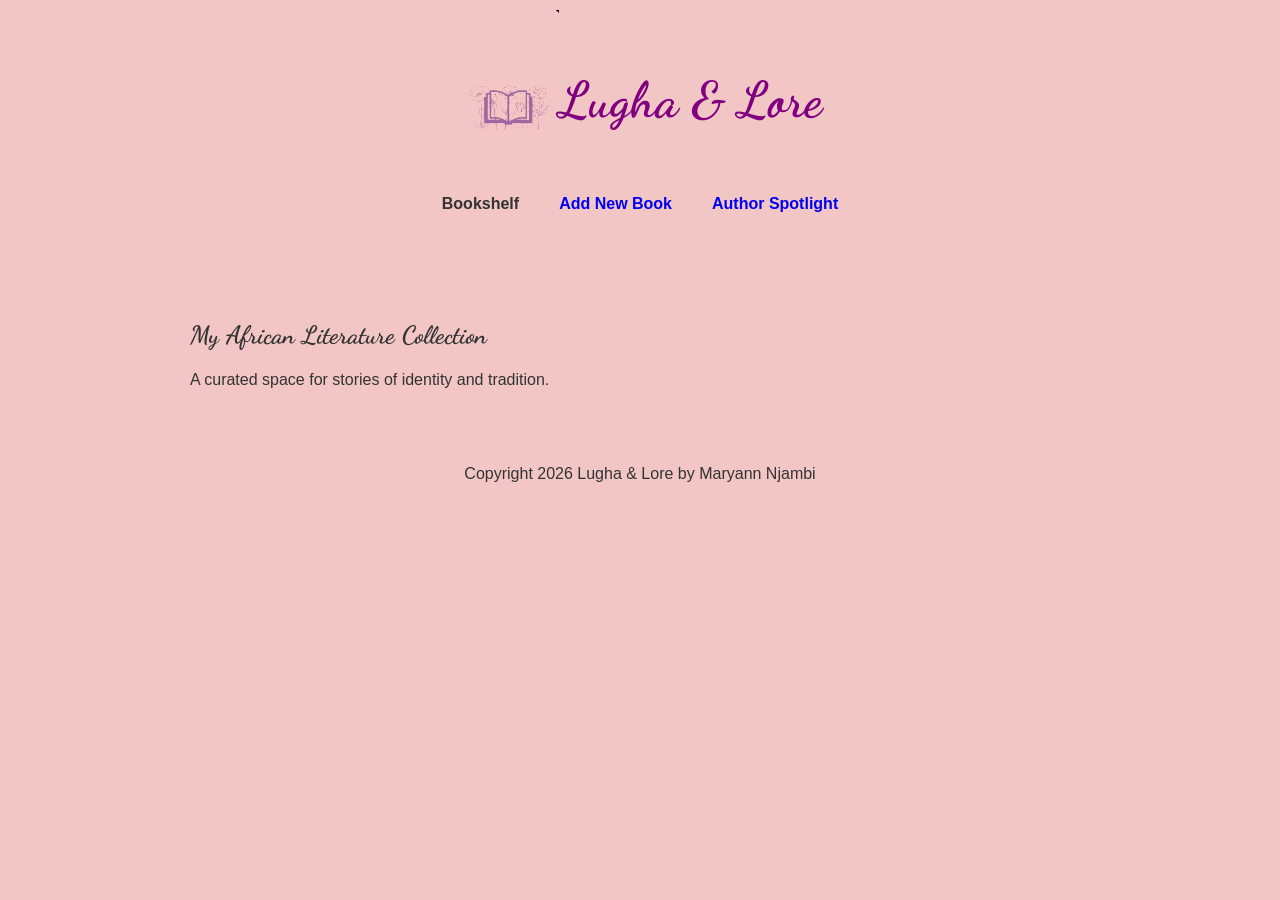
<file: index.html>
<!doctype html>
<html lang="en">
  <head>
    <meta charset="UTF-8" />
    <meta name="viewport" content="width=device-width, initial-scale=1.0" />
    <title>Lugha & Lore | My Bookshelf</title>
    <link rel="preconnect" href="https://fonts.googleapis.com" />
    <link rel="preconnect" href="https://fonts.gstatic.com" crossorigin />
    <link
      href="https://fonts.googleapis.com/css2?family=Dancing+Script:wght@400...70
0&family=Lobster+Two:ital,wght@0,400;0,700;1,400;1,700&family=Playwrite+BR:wght@100..40
0&display=swap"
      rel="stylesheet"
    />
    <link rel="stylesheet" href="styles.css" />
  </head>
  <body>
    <header>
      <div class="logo-container">
        <img
          src="HeaderLogo.jpg"
          alt="Lugha and Lore Logo"
          class="header-logo"
        />
        <div class="text-group">
          <h1>Lugha & Lore</h1>
        </div>
      </div>
      <nav>
        <ul>
          <li><a href="index.html" class="active">Bookshelf</a></li>
          <li><a href="add-book.html">Add New Book</a></li>
          <li><a href="spotlight.html">Author Spotlight</a></li>
        </ul>
      </nav>
    </header>
    <main>
      <section id="intro">
        <h2>My African Literature Collection</h2>
        <p>A curated space for stories of identity and tradition.</p>
      </section>

      <!-- JavaScript inject book cards -->
      <section id="book-display-area" class="grid-container"></section>
    </main>
    <footer>
      <p>Copyright 2026 Lugha & Lore by Maryann Njambi</p>
    </footer>

    <script src="script.js"></script>
  </body>
</html>
</file>
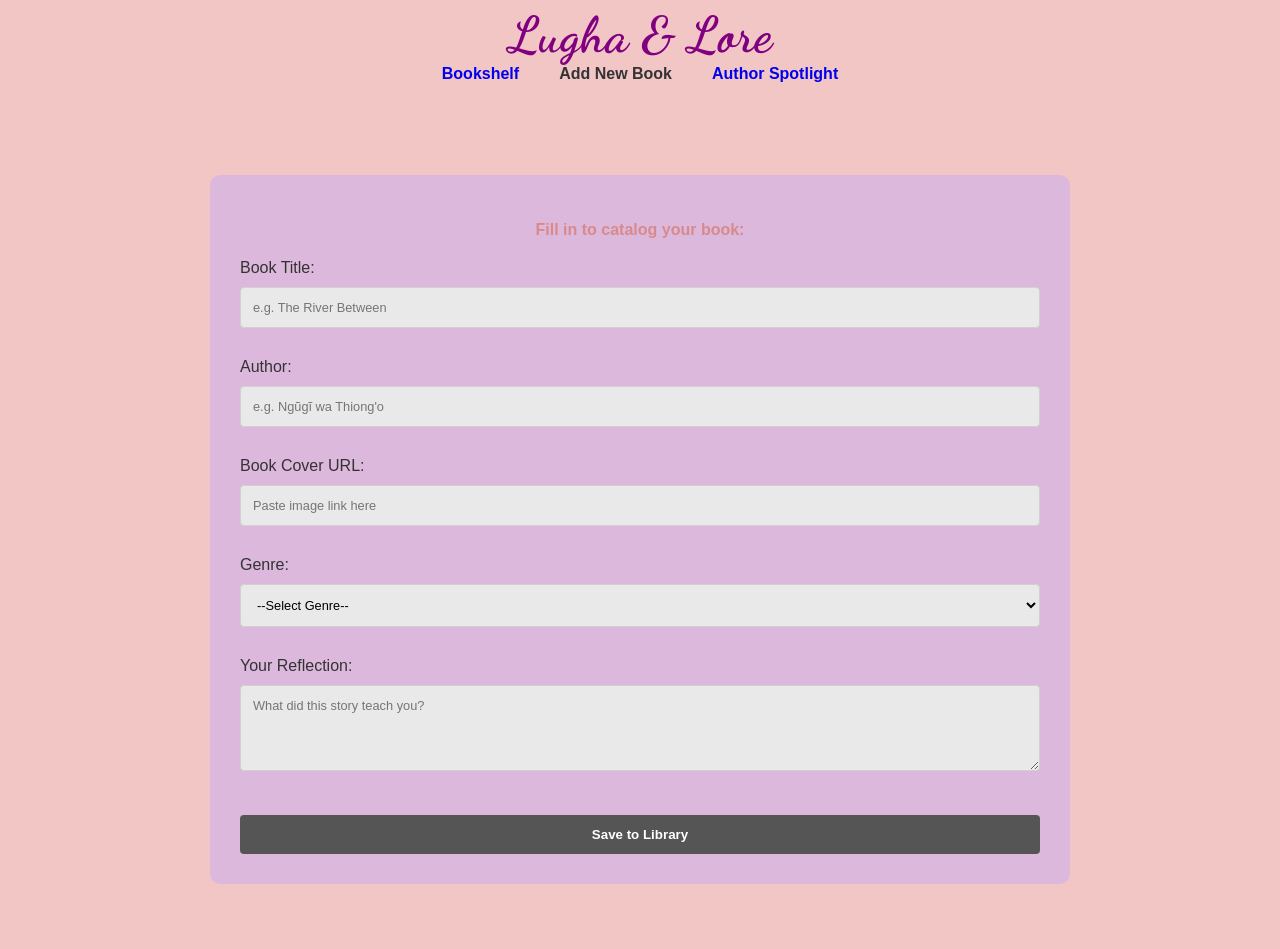
<file: add-book.html>
<!doctype html>
<html lang="en">
  <head>
    <meta charset="UTF-8" />
    <meta name="viewport" content="width=device-width, initial-scale=1.0" />
    <title>Lugha & Lore | Add Book</title>
    <link
      href="https://fonts.googleapis.com/css2?family=Dancing+Script:wght@400..70
0&family=Lobster+Two:ital,wght@0,400;0,700;1,400;1,700&family=Playwrite+BR:wght@100..40
0&display=swap"
      rel="stylesheet"
    />
    <link rel="stylesheet" href="styles.css" />
  </head>
  <body>
    <header>
      <h1>Lugha & Lore</h1>
      <nav>
        <ul>
          <li><a href="index.html">Bookshelf</a></li>
          <li><a href="add-book.html" class="active">Add New Book</a></li>
          <li><a href="spotlight.html">Author Spotlight</a></li>
        </ul>
      </nav>
    </header>
    <!-- creating form -->
    <main class="form-page-wrapper">
      <section class="form-container">
        <p class="form-title">Fill in to catalog your book:</p>
        <form id="book-form">
          <div class="input-group">
            <label for="title">Book Title:</label>
            <input
              type="text"
              id="title"
              required
              placeholder="e.g. The River Between"
            />
          </div>
          <div class="input-group">
            <label for="author">Author:</label>
            <input
              type="text"
              id="author"
              required
              placeholder="e.g. Ngũgĩ wa Thiong'o"
            />
          </div>
          <div class="input-group">
            <label for="coverUrl">Book Cover URL:</label>
            <input
              type="text"
              id="coverUrl"
              placeholder="Paste image link here"
            />
          </div>

          <div class="input-group">
            <label for="genre">Genre:</label>
            <select id="genre" required>
              <option value="">--Select Genre--</option>
              <option value="Afrofantasy">Afrofantasy</option>
              <option value="Classic">Classic Literature</option>
              <option value="Contemporary">Contemporary Fiction</option>
              <option value="Traditional">Traditional Folklore</option>
            </select>
          </div>
          <div class="input-group">
            <label for="review">Your Reflection:</label>
            <textarea
              id="review"
              rows="4"
              placeholder="What did this story teach you?"
            ></textarea>
          </div>

          <button type="submit" id="save-btn">Save to Library</button>
        </form>
        <div id="message-area"></div>
      </section>
    </main>
    <script src="script.js"></script>
  </body>
</html>
</file>
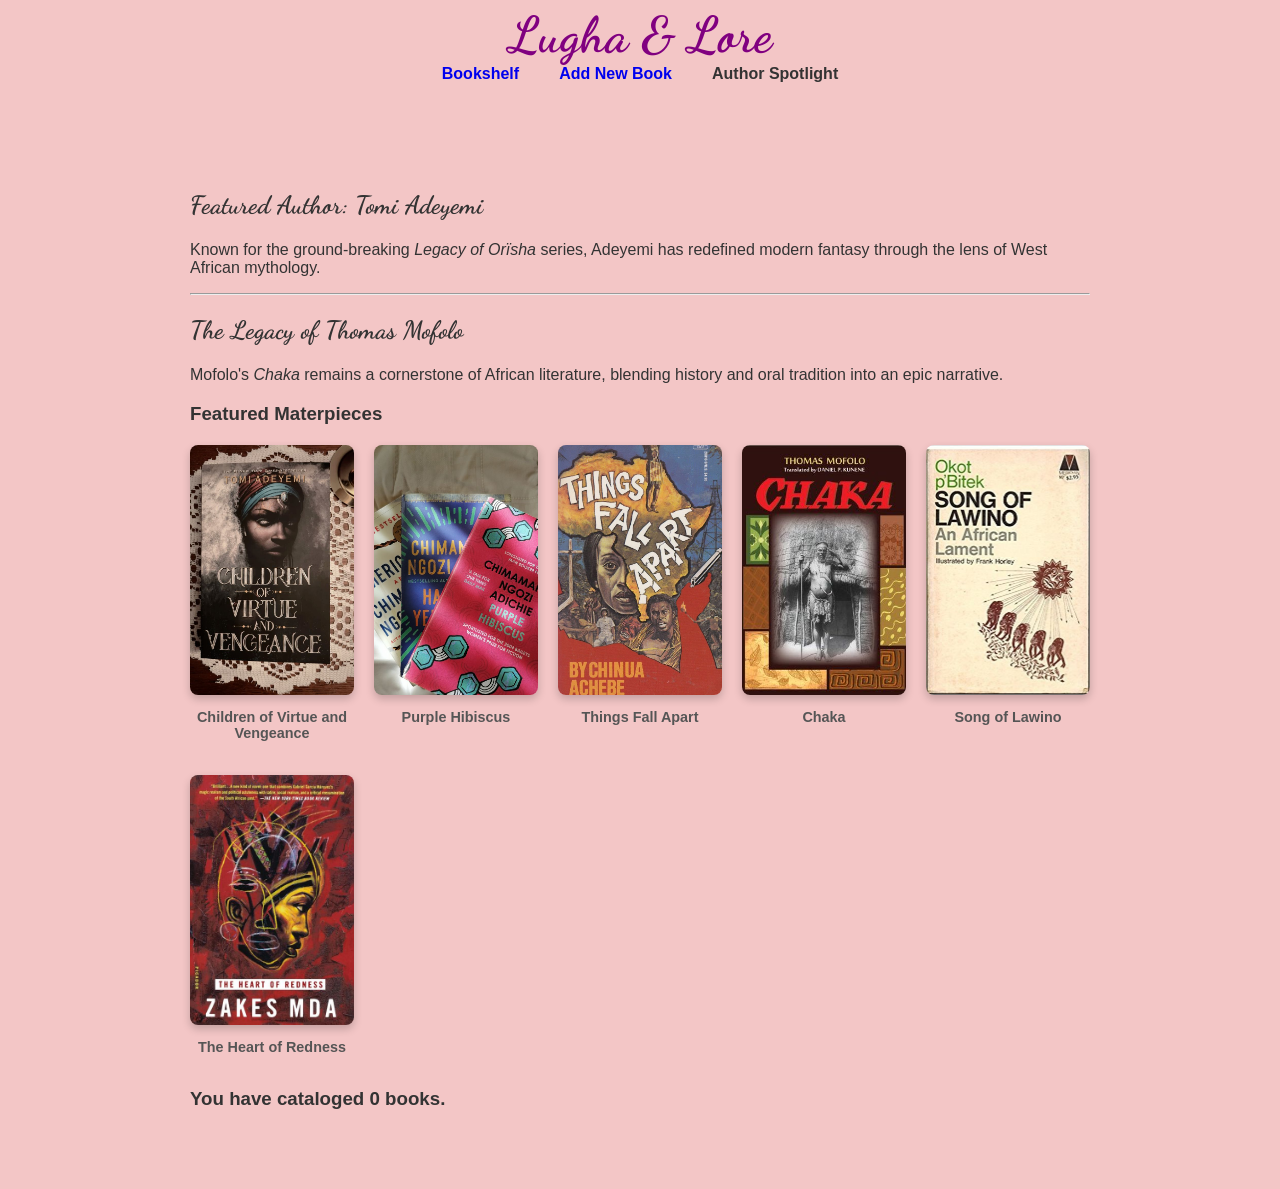
<file: spotlight.html>
<!doctype html>
<html lang="en">
  <head>
    <meta charset="UTF-8" />
    <meta name="viewport" content="width=device-width, initial-scale=1.0" />
    <title>Lugha & Lore | Spotlight</title>
    <link
      href="https://fonts.googleapis.com/css2?family=Dancing+Script:wght@400..70
0&family=Lobster+Two:ital,wght@0,400;0,700;1,400;1,700&family=Playwrite+BR:wght@100..40
0&display=swap"
      rel="stylesheet"
    />
    <link rel="stylesheet" href="styles.css" />
  </head>
  <body>
    <header>
      <h1>Lugha & Lore</h1>
      <nav>
        <ul>
          <li><a href="index.html">Bookshelf</a></li>
          <li><a href="add-book.html">Add New Book</a></li>
          <li><a href="spotlight.html" class="active">Author Spotlight</a></li>
        </ul>
      </nav>
    </header>
    <main>
      <section class="spotlight-content">
        <h2>Featured Author: Tomi Adeyemi</h2>
        <p>
          Known for the ground-breaking <em>Legacy of Orïsha</em> series,
          Adeyemi has redefined modern fantasy through the lens of West African
          mythology.
        </p>
        <hr />
        <h2>The Legacy of Thomas Mofolo</h2>
        <p>
          Mofolo's <em>Chaka</em> remains a cornerstone of African literature,
          blending history and oral tradition into an epic narrative.
        </p>
      </section>
      <section class="image-gallery">
        <h3>Featured Materpieces</h3>
        <div class="gallery-grid">
          <div class="gallery-item">
            <img src="Tomi.jpg" alt="Book Cover 1" />
            <p>Children of Virtue and Vengeance</p>
          </div>
          <div class="gallery-item">
            <img src="Chimamanda.jpg" alt="Book Cover 2" />
            <p>Purple Hibiscus</p>
          </div>
          <div class="gallery-item">
            <img src="Chinua.jpg" alt="Book Cover 3" />
            <p>Things Fall Apart</p>
          </div>
          <div class="gallery-item">
            <img src="Chaka.jpg" alt="book Cover 4" />
            <p>Chaka</p>
          </div>
          <div class="gallery-item">
            <img src="Lawino.jpg" alt="Book Cover 5" />
            <p>Song of Lawino</p>
          </div>
          <div class="gallery-item">
            <img src="HeartRedness.jpg" alt="Book Cover 6" />
            <p>The Heart of Redness</p>
          </div>
        </div>
      </section>
      <div id="spotlight-stats"></div>
    </main>
    <script src="script.js"></script>
  </body>
</html>
</file>
<file: styles.css>
:root {
  --primary-dark: #2c3e50;
  --accent-red: #d88a8a;
  --bg-light: #f4f7f6;
  --input-grey: #e9e9e9;
  --text-color: #333;
}
body {
  font-family: Arial, Helvetica, sans-serif;
  background-color: #f3c6c6;
  color: var(--text-color);
  margin: 0;
  padding: 0;
}
.logo-container {
  display: flex;
  align-items: center;
  justify-content: center;
  width: 100%;
  margin-bottom: 0;
}

.header-logo {
  height: 180px;
  width: auto;
  object-fit: contain;
  mix-blend-mode: multiply;
  filter: contrast(150%);
  display: block;
  margin: 0;
}
h2 {
  font-family: "dancing script";
  font-size: 25px;
}
/* 3. NAVIGATION */
header {
  background-color: var(--white);
  display: flex;
  justify-content: space-between;
  align-items: center;
  flex-direction: column;
  gap: 5px;
  padding: 10px 0;
}
header h1 {
  margin: 0;
  line-height: 1;
  font-size: 50px;
  color: purple;
  font-family: "dancing script";
}
nav ul {
  display: flex; /* Align items in a row */
  justify-content: center; /* Center them horizontally */
  list-style: none;
  margin-top: 0;
  padding: 0;
}

nav a {
  text-decoration: none; /* Remove underlines */
  margin: 0 20px;
  font-weight: bold;
  transition: color 0.3s;
}
nav a:hover,
nav a.active {
  color: var(--accent-pink);
}
/* main content area */
main {
  max-width: 900px;
  margin: 40px auto;
  padding: 20px;
}
.gallery-grid {
  display: grid;
  grid-template-columns: repeat(auto-fit, minmax(150px, 1fr));
  gap: 20px;
  margin-top: 20px;
}

.gallery-item {
  text-align: center;
}

.gallery-item img {
  width: 100%;
  height: 250px; /* Keeps all images the same height */
  object-fit: cover; /* Prevents the pictures from looking stretched */
  border-radius: 8px;
  box-shadow: 0 4px 8px rgba(0, 0, 0, 0.2);
  transition: transform 0.3s;
}

.gallery-item img:hover {
  transform: scale(1.05); /* Slight zoom effect when hovering */
}

.gallery-item p {
  margin-top: 10px;
  font-size: 0.9rem;
  font-weight: bold;
  color: #555;
}

/* 5. THE FORM */
.form-page-wrapper {
  display: flex;
  justify-content: center;
  align-items: center;
  min-height: 80vh;
}
.form-container {
  background-color: rgb(220, 184, 220);
  padding: 30px;
  border-radius: 10px;
  max-width: 800px;
  width: 90%;
  box-shadow: rgba(0, 0, 0, 0.1);
}
.form-title {
  color: #d88a8a;
  text-align: center;
  font-weight: bold;
  margin-bottom: 20px;
}
.input-group {
  margin-bottom: 20px;
  text-align: left;
}
.input-group-label {
  display: block;
  font-size: 0.85rem;
  color: black;
  margin-bottom: 5px;
}

.input-group input,
.input-group select,
.input-group textarea {
  width: 100%; /* Make inputs full width of the container */
  padding: 12px;
  margin: 10px 0; /* Adds space between inputs */
  border: 1px solid #d1d1d1;
  border-radius: 4px;
  background-color: #e9e9e9;
  font-size: 0.8rem;
  font-family: Arial, Helvetica, sans-serif;
  box-sizing: border-box;
}

button {
  width: 100%;
  padding: 12px;
  background-color: #555;
  color: white;
  border: none;
  border-radius: 4px;
  cursor: pointer;
  font-weight: bold;
  margin-top: 10px; /* Shows the hand icon on hover */
}
.button:hover {
  background-color: #333;
}
/* 6. BOOKSHELF GRID (For index.html) */
.grid-container {
  display: grid;
  grid-template-columns: repeat(auto-fit, minmax(280px, 1fr));
  gap: 20px;
}
/* card content */
.book-card {
  display: flex;
  align-items: flex-start;
  background: rgb(234, 212, 179);
  margin-bottom: 20px;
  border-radius: 8px;
  overflow: hidden;
  box-shadow: 0 4px 8px rgba(0, 0, 0, 0.1);
}

.card-image-box {
  flex: 0 0 180px;
}

.card-image-box img {
  width: 100%;
  height: auto;
  object-fit: cover;
}

.card-info-box {
  padding: 20px;
  flex: 1;
}
/* 7. design(For Mobile) */
@media (max-width: 600px) {
  header {
    flex-direction: column;
    text-align: center;
  }
  nav ul {
    margin-top: 15px;
  }
  nav li {
    margin: 0 10px;
  }
}
footer {
  text-align: center;
}
</file>
